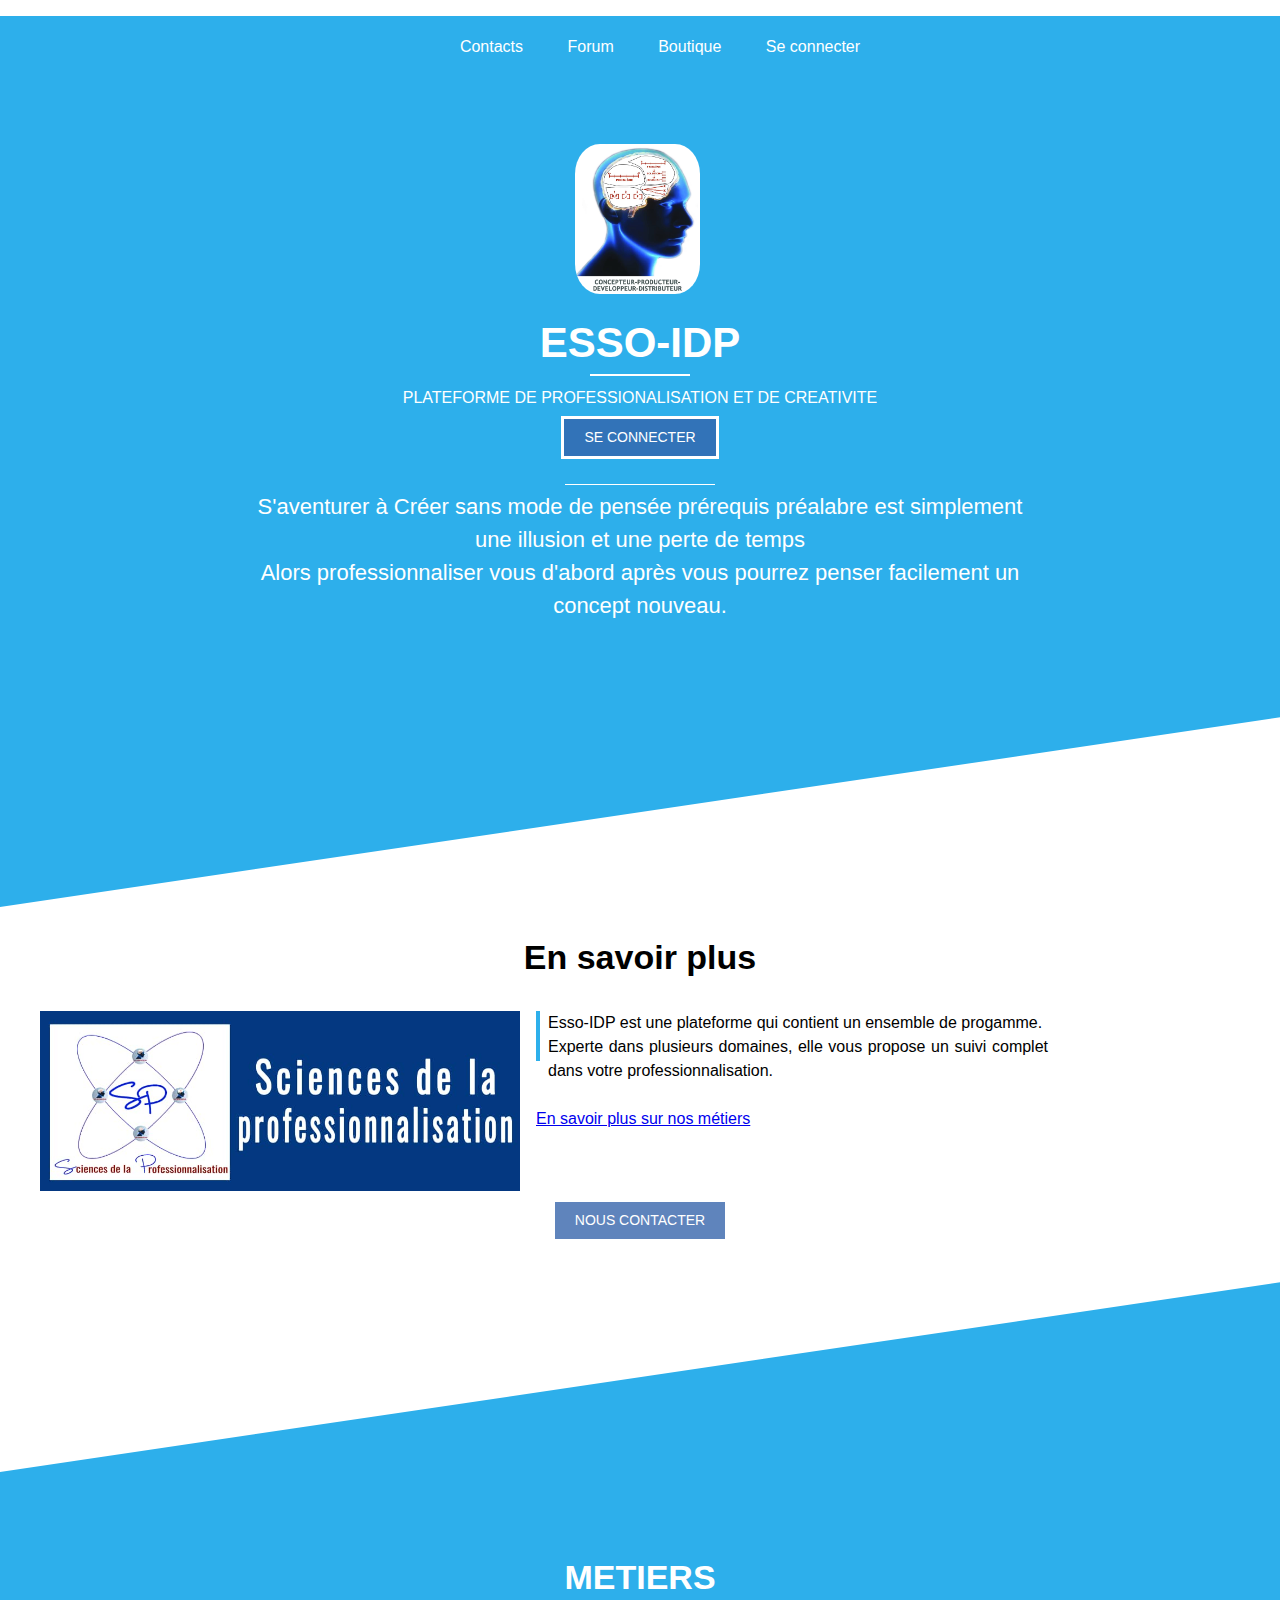
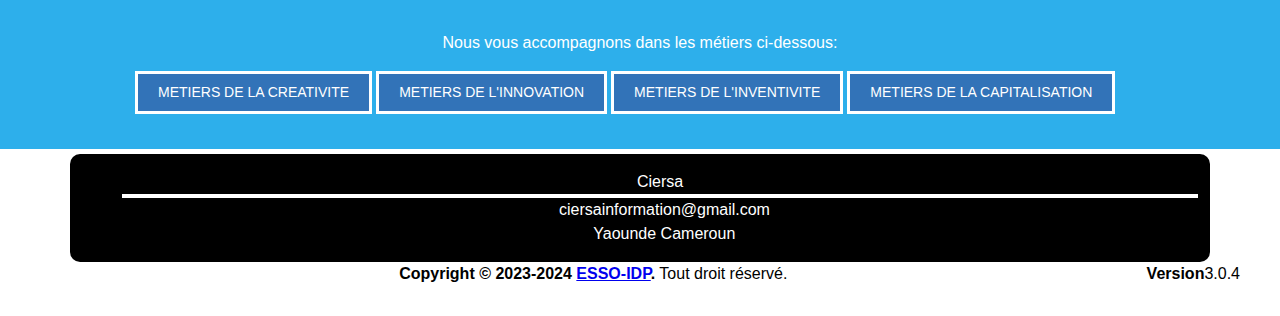
<file: index.html>
<!DOCTYPE html>
<html>
<head>
    <meta charset="utf-8">
    <meta name="viewport" content="width=device-width, initial-scale=1.0">
    <title>Esso-IDP</title>
    <link rel="stylesheet" href="style.css">
    <link rel="stylesheet" href="style1.css">
</head>
<body>
    <!--COUVERTURE-->
    <div class="cover">
            <div class="menu-deroulant">
            <header class="wrapper">
                <nav>
                    <ul>
                        <li>
                            <a href="" title="Contacts">Contacts</a>
                            <ul class="sub-menu"><li>
                                <a href="mailto:ciersainformation@gmail.com?subject=Contact%20depuis%20esso-idp.com">Mail.com</a>
                            </li>
                            <li>
                                <a href="tel:+237655271649">Téléphone(+237)</a>
                            </li></ul>
                        </li>
                        <li>
                            <a href="https://www.forum.esso-idp.com/" title="Forum">Forum</a>
                        </li>
                        <li>
                            <a href="" title="Boutique">Boutique</a>
                        </li>
                        <li>
                            <a href="" title="Se connecter">Se connecter</a>
                        </li>
                    </ul>
                </nav>
            </header>
            </div>
        <img class="cover-profile" src="IMG-20230619-WA0177.jpg">
        <!--<img class="droite" src="IMG-20230619-WA0175.jpg">
        <img class="gauche" src="IMG-20230619-WA0174.jpg">-->
        <h1>esso-idp</h1>
        <div class="separateur"></div>
        <p style="color: white;">PLATEFORME DE PROFESSIONALISATION ET DE CREATIVITE</p>
                <div style="text-align:center; display: block; position: relative;">
            <a class="contact-button" href="#">SE CONNECTER</a>
                </div>
        <!--SECTION GRISE 1-->
        <div class=" section section-grise1">
            <div class="separateur1"></div>
                <p style="text-align: center; width: 768px;">S'aventurer à Créer sans mode de pensée prérequis préalabre 
                est simplement une illusion et une perte de temps <br>Alors professionnaliser vous 
                d'abord après vous pourrez penser facilement un concept nouveau.</p>        
            </div>
        <div class="triangle1">
        </div>
        <!--SECTION BLANCHE-->
        <div class="section" >
            <h2> En savoir plus</h2>
            <img class="col40" src="IMG-20230619-WA0175.jpg" style="height: 180px;"/>
            <div class="col60 float-right" style="padding-left: 16px; height: 180px;">
                <div  class="texte-avec-ligne-verticale">
                    <p style="text-align: justify; width: 500px;">Esso-IDP est une plateforme qui contient un ensemble de progamme. <br> Experte dans plusieurs domaines, elle vous propose un suivi complet dans votre professionnalisation.</p>
                </div>
                <br></br>
                <a href="Esso-idp.html">En savoir plus sur nos métiers</a>
            </div>
            <div style="text-align:center;">
                <a class="contact-button" href="mailto:ciersainformation@gmail.com?subject=Contact%20depuis%20esso-idp.com">NOUS CONTACTER</a>
                </div>
        </div>
        <!--SECTION GRISE 2-->
        <div class="triangle2">
        </div>
        <div class=" section section-grise2">
            <h2 style="color: white;"> METIERS</h2>
            <p style="color: white;">Nous vous accompagnons dans les métiers ci-dessous:</p>
            <div class="tab">
            <table>
                <tr>
                    <td style="text-align:center;">
                <a class="contact-button" href="Esso-idp.html">METIERS DE LA CREATIVITE</a>
                    </td>
                <td style="text-align:center;">
                <a class="contact-button" href="Esso-idp3.html">METIERS DE L'INNOVATION</a>
                    </td>
                    <td style="text-align:center;">
                <a class="contact-button" href="Esso-idp2.html">METIERS DE L'INVENTIVITE</a>
                    </td>
                    <td style="text-align:center;">
                <a class="contact-button" href="Esso-idp4.html">METIERS DE LA CAPITALISATION</a>
                    </td>
                </tr>
            </table>
        </div>
        </div>
        <!--SECTION BLANCHE-->
        <div class="section">
            <div class="container base">
                <div class="row">
                  <div class="col-md-4"></div>
                  <div class="col-md-4" style="color: white;">
                    <ul style="list-style: none;">
                      <li style="border-bottom: 4px solid white; text-align:center;">
                        Ciersa
                      </li>
                      <li style="text-align:center;">
                        <i class="fa fa-envelope-o"></i>&nbsp; ciersainformation@gmail.com
                      </li>
                      <li style="text-align:center;">
                        <i class="fa fa-map-marker"></i>&nbsp; Yaounde Cameroun
                      </li>
                    </ul>
                  </div>
                  <div class="col-md-4"></div>
                </div>
              </div>
               <footer class="main-footer" style="text-align:center;">
                  <strong>Copyright © 2023-2024 <a href="http://adminlte.io/">ESSO-IDP</a>.</strong>
                  Tout droit réservé.
                  <div class="float-right d-none d-sm-inline-block">
                    <b>Version</b>3.0.4
                  </div>
        </div>
</body>
</html>
</file>
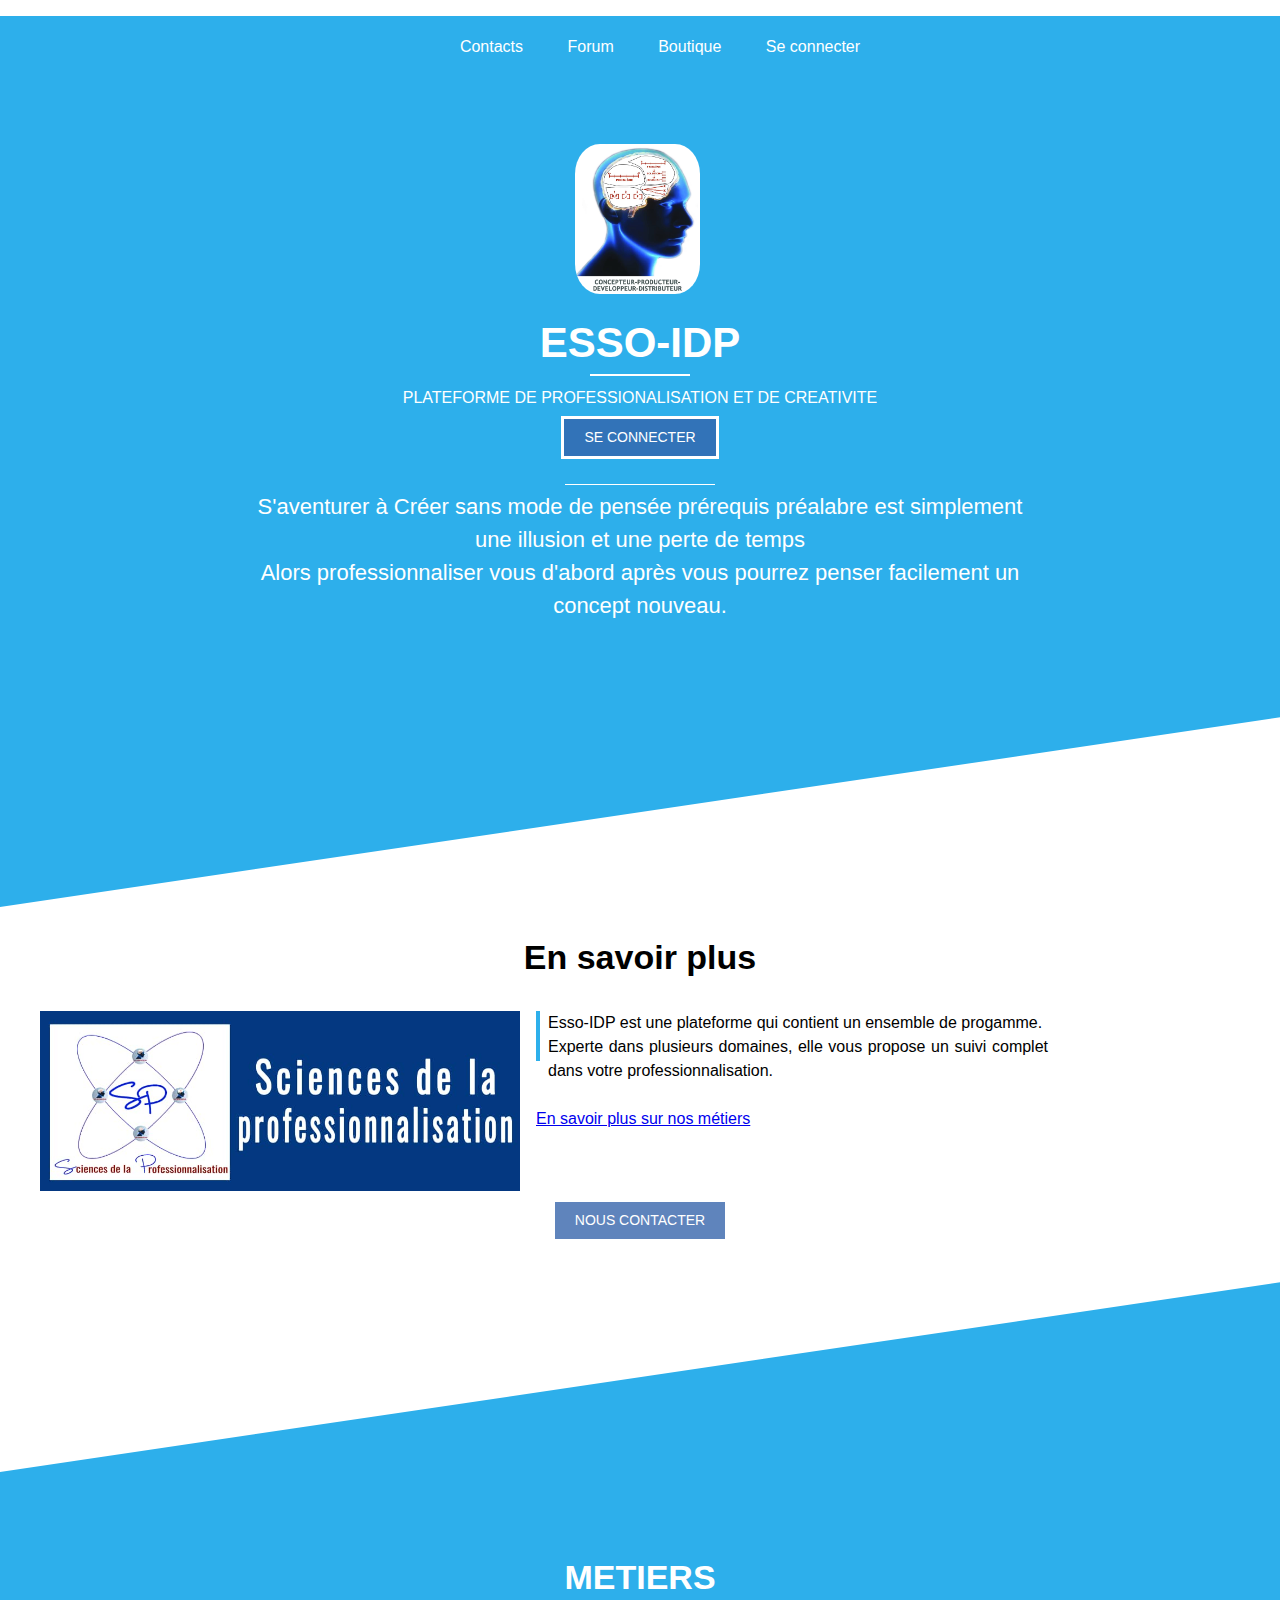
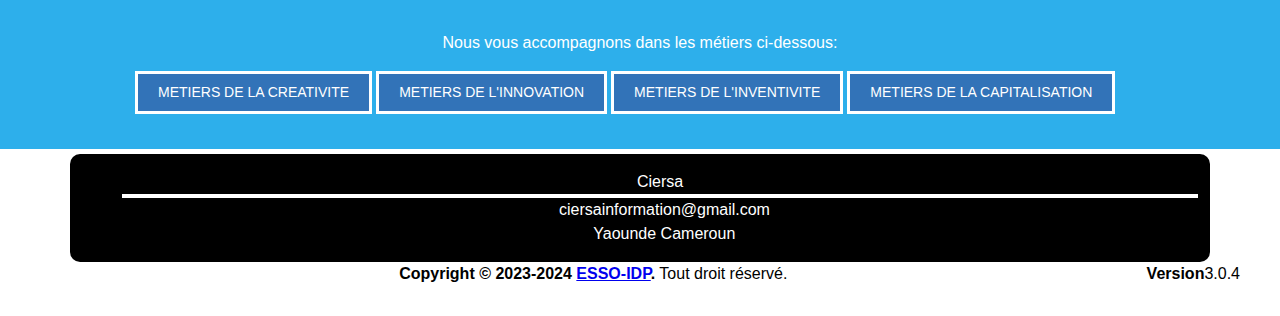
<file: page d'accueil.html>
<!DOCTYPE html>
<html>
<head>
	<meta charset="utf-8">
	<meta name="viewport" content="width=device-width, initial-scale=1.0">
	<title>Esso-IDP</title>
	<link rel="stylesheet" href="style.css">
	<link rel="stylesheet" href="style1.css">
</head>
<body>
	<!--COUVERTURE-->
	<div class="cover">
			<div class="menu-deroulant">
			<header class="wrapper">
				<nav>
					<ul>
						<li>
							<a href="" title="Contacts">Contacts</a>
							<ul class="sub-menu"><li>
								<a href="mailto:ciersainformation@gmail.com?subject=Contact%20depuis%20esso-idp.com">Mail.com</a>
							</li>
							<li>
								<a href="tel:+237655271649">Téléphone(+237)</a>
							</li></ul>
						</li>
						<li>
							<a href="https://www.forum.esso-idp.com/" title="Forum">Forum</a>
						</li>
						<li>
							<a href="" title="Boutique">Boutique</a>
						</li>
						<li>
							<a href="" title="Se connecter">Se connecter</a>
						</li>
					</ul>
				</nav>
			</header>
			</div>
		<img class="cover-profile" src="IMG-20230619-WA0177.jpg">
		<!--<img class="droite" src="IMG-20230619-WA0175.jpg">
		<img class="gauche" src="IMG-20230619-WA0174.jpg">-->
		<h1>esso-idp</h1>
		<div class="separateur"></div>
		<p style="color: white;">PLATEFORME DE PROFESSIONALISATION ET DE CREATIVITE</p>
				<div style="text-align:center; display: block; position: relative;">
			<a class="contact-button" href="#">SE CONNECTER</a>
				</div>
		<!--SECTION GRISE 1-->
		<div class=" section section-grise1">
			<div class="separateur1"></div>
				<p style="text-align: center; width: 768px;">S'aventurer à Créer sans mode de pensée prérequis préalabre 
            	est simplement une illusion et une perte de temps <br>Alors professionnaliser vous 
            	d'abord après vous pourrez penser facilement un concept nouveau.</p>		
			</div>
		<div class="triangle1">
		</div>
		<!--SECTION BLANCHE-->
		<div class="section" >
			<h2> En savoir plus</h2>
			<img class="col40" src="IMG-20230619-WA0175.jpg" style="height: 180px;"/>
			<div class="col60 float-right" style="padding-left: 16px; height: 180px;">
				<div  class="texte-avec-ligne-verticale">
					<p style="text-align: justify; width: 500px;">Esso-IDP est une plateforme qui contient un ensemble de progamme. <br> Experte dans plusieurs domaines, elle vous propose un suivi complet dans votre professionnalisation.</p>
				</div>
				<br></br>
				<a href="Esso-idp.html">En savoir plus sur nos métiers</a>
			</div>
			<div style="text-align:center;">
				<a class="contact-button" href="mailto:ciersainformation@gmail.com?subject=Contact%20depuis%20esso-idp.com">NOUS CONTACTER</a>
				</div>
		</div>
		<!--SECTION GRISE 2-->
		<div class="triangle2">
		</div>
		<div class=" section section-grise2">
			<h2 style="color: white;"> METIERS</h2>
			<p style="color: white;">Nous vous accompagnons dans les métiers ci-dessous:</p>
			<div class="tab">
			<table>
				<tr>
					<td style="text-align:center;">
				<a class="contact-button" href="Esso-idp.html">METIERS DE LA CREATIVITE</a>
					</td>
				<td style="text-align:center;">
				<a class="contact-button" href="Esso-idp3.html">METIERS DE L'INNOVATION</a>
					</td>
					<td style="text-align:center;">
				<a class="contact-button" href="Esso-idp2.html">METIERS DE L'INVENTIVITE</a>
					</td>
					<td style="text-align:center;">
				<a class="contact-button" href="Esso-idp4.html">METIERS DE LA CAPITALISATION</a>
					</td>
				</tr>
			</table>
		</div>
		</div>
		<!--SECTION BLANCHE-->
		<div class="section">
			<div class="container base">
				<div class="row">
				  <div class="col-md-4"></div>
				  <div class="col-md-4" style="color: white;">
					<ul style="list-style: none;">
					  <li style="border-bottom: 4px solid white; text-align:center;">
						Ciersa
					  </li>
					  <li style="text-align:center;">
						<i class="fa fa-envelope-o"></i>&nbsp; ciersainformation@gmail.com
					  </li>
					  <li style="text-align:center;">
						<i class="fa fa-map-marker"></i>&nbsp; Yaounde Cameroun
					  </li>
					</ul>
				  </div>
				  <div class="col-md-4"></div>
				</div>
			  </div>
			   <footer class="main-footer" style="text-align:center;">
				  <strong>Copyright © 2023-2024 <a href="http://adminlte.io/">ESSO-IDP</a>.</strong>
				  Tout droit réservé.
				  <div class="float-right d-none d-sm-inline-block">
					<b>Version</b>3.0.4
				  </div>
		</div>
</body>
</html>
</file>
<file: style.css>
*{
    box-sizing:border-box;
}
:root {
    --color1: #77b5fe;
    --color2: #d89584;
    --color3: hsl(199, 83%, 55%);
    --color4: #979797;
    --color5: #3463aac9;
    --color6: #656565;
}
body {
    font-family: Arial;
    margin: 0;
    max-width: 1350px;
    line-height: 1.5;
}
div.cover {
    background-color: var(--color3);
    height: 500px;
    max-width: 1350px;
}
img.cover-profile {
    height: 150px;
    position: relative;
    left: 50%;
    margin-left: -65px;
    margin-top: 50px;
    border-radius: 20%;
}
/*img.droite {
    float: right;
    height: 130px;
    position: relative;
    margin-left: -50px;
    margin-top: 50px;
    width: 250px;
    padding-right: 30px;
}
img.gauche {
    float: left;
    height: 110px;
    position: relative;
    margin-left: 30px;
    margin-top: 80px;
    width: 260px;
    padding-left: 30px;
}*/
div.base {
    background: black;
    border-radius: 10px; 
    display: block;
    margin-top: -20px;
}
h1{
    color: white;
    text-transform: uppercase;
    text-align: center;
    margin-top: 10px;
    margin-bottom: 10px;
    font-size: 42px;
    margin-top: 10px;
    margin-bottom: 0px;
}
div.cover p {
    text-align: center;
    margin-top: 5px;
    margin-bottom: 5px;
    display: block;
}
div.separateur {
    position: relative;
    background-color: white;
    height: 2px;
    width: 100px;
    margin-left: auto;
    margin-right: auto;
    margin-bottom: 10px;
    padding-top: -20px;
    padding-bottom: -10px;
}
div.cover-contact {
    /*background-color: red;*/
    position: absolute;
    top: 20px;
    left: 10px;
    border-left: 4px solid white;
    padding-left: 8px;
}
div.cover-contact p {
    text-align: left;
    text-transform: capitalize;
    margin-top: 0px;
    margin-bottom: 0px;
}
div.cover-contact p:first-child {
    margin-bottom: 14px;
}
div.cover-contact a {
    color: white;
    font-size: 14px;
}
a.contact-button {
    color: white;
    border: 3px solid white;
    padding: 8px 20px;
    text-decoration: none;
    background-color: var(--color5);
    display: inline-block;
    margin-top: 1px;
    font-size: 14px;
    position: relative;
}
a.contact-button:hover {
    color: red;
    border: 3px solid red;
}
div.tab {
    display: block;
    margin-top: 10px;
    padding-left: 90px;

}
div.tab tr {
    display: inline-block;
    margin-left: auto;
    margin-right: auto;
    padding-left: 0px;
}
.section {
    padding-left: 40px;
    padding-right: 40px;
    padding-top: 25px;
    padding-bottom: 30px;
    overflow: auto;
}
div.section-grise1 {
    background-color: var(--color3);
    padding-bottom: 70px;

}
div.triangle {
    width: 0;
    height: 0;
    border-style: solid;
    border-width: 200px 1350px 0 0;
    border-color: var(--color2) transparent transparent transparent;
}

div.section-grise1 {
    background-color: var(--color3);
    padding-bottom: 80px;

}
div.triangle1 {
    width: 0;
    height: 0;
    border-style: solid;
    border-width: 200px 1350px 0 0;
    border-color: var(--color3) transparent transparent transparent;
}
div.section-grise2 {
    background-color: var(--color3);
    padding-top: 80px;
    max-width: 1350px;

}
div.triangle2 {
    display: block;
    width: 0;
    height: 0;
    border-style: solid;
    border-width: 0 0 200px 1350px;
    border-color: transparent transparent var(--color3) transparent;
}
h2 {
    text-align: center;
    font-size: 34px;
    margin-top: 0px;
}
div.separateur1 {
    background-color: white;
    height: 1px;
    width: 150px;
    position: relative;
    left: 50%;
    margin-left: -75px;

}
div.section-grise1 p {
    font-size: 22px;
    color: white;
    margin-left: auto;
    margin-right: auto;
    max-width: 1350px;
}
.col40 {
    width: 40%;
}
.col60 {
    width: 60%;
}
.float-right {
    float: right;
}
div.texte-avec-ligne-verticale {
    margin-top: 0%;
    border-left: 4px solid var(--color3);
    padding-left: 8px;
    height: 50px;
    display: inline-block;
}
div.texte-avec-ligne-verticale p {
    margin-top: 0%;
}
div.menu-deroulant {
    box-sizing: border-box;
    font-family: Arial, sans-serif;
    position: relative;
}
div.menu-deroulant *{
    font-size: 16px;
    line-height: 22px;
    text-decoration: none;
    padding-left: auto; 
    padding-right: auto;
}
.wrapper{
    margin: 0 auto;
    width: 1000px;
}
header {
    text-align: center;
}
header li {
    display: inline-block;
    vertical-align: top;
    position: relative;
}
header li a {
    display: block;
    padding: 20px;
    color: white;
}
header li a:hover {
    color: red;
}
header li:hover .sub-menu{
    display: block;
}
.sub-menu {
    display: none;
    position: absolute;
    background-color: #77b5fe;
    width: 200px;
}
.sub-menu li a {
    color: white;
}
.sub-menu li {
    display: block;
    text-align: justify;
    margin-bottom: -15px;
}
/*
@media screen and (max-width: 800px) {
 div.triangle1 {
    border-width: 150px 800px 0 0;
 }
 div.triangle {
    border-width: 0 0 150px 800px;
    }
    div.triangle2 {
        border-width: 0 0 150px 800px;}

    }

@media screen and (min-width: 768px) {
    div.triangle1 {
        border-width: 200px 1116px 0 0;
     }
     div.triangle {
        border-width: 0 0 200px 1200px;
        }
        div.triangle2 {
            border-width: 0 0 200px 1116px;}
    
        }*/
</file>
<file: style1.css>
.container, .container-fluid, .container-lg, .container-md, .container-sm, .container-xl, .container-xxl { --mdb-gutter-x: 1.5rem; --mdb-gutter-y: 0; width: 100%; padding-right: calc(var(--mdb-gutter-x)*0.5); padding-left: calc(var(--mdb-gutter-x)*0.5); margin-right: auto; margin-left: auto; }

@media (min-width: 576px) {
  .container, .container-sm { max-width: 540px; }
}

@media (min-width: 768px) {
  .container, .container-md, .container-sm { max-width: 720px; }
}

@media (min-width: 992px) {
  .container, .container-lg, .container-md, .container-sm { max-width: 960px; }
}

@media (min-width: 1200px) {
  .container, .container-lg, .container-md, .container-sm, .container-xl { max-width: 1140px; }
}

@media (min-width: 1400px) {
  .container, .container-lg, .container-md, .container-sm, .container-xl, .container-xxl { max-width: 1320px; }
}

.row { --mdb-gutter-x: 1.5rem; --mdb-gutter-y: 0; display: flex; flex-wrap: wrap; margin-top: calc(var(--mdb-gutter-y)*-1); margin-right: calc(var(--mdb-gutter-x)*-0.5); margin-left: calc(var(--mdb-gutter-x)*-0.5); }

.row > * { flex-shrink: 0; width: 100%; max-width: 100%; padding-right: calc(var(--mdb-gutter-x)*0.5); padding-left: calc(var(--mdb-gutter-x)*0.5); margin-top: var(--mdb-gutter-y); }

.col { flex: 1 0 0%; }
</file>
